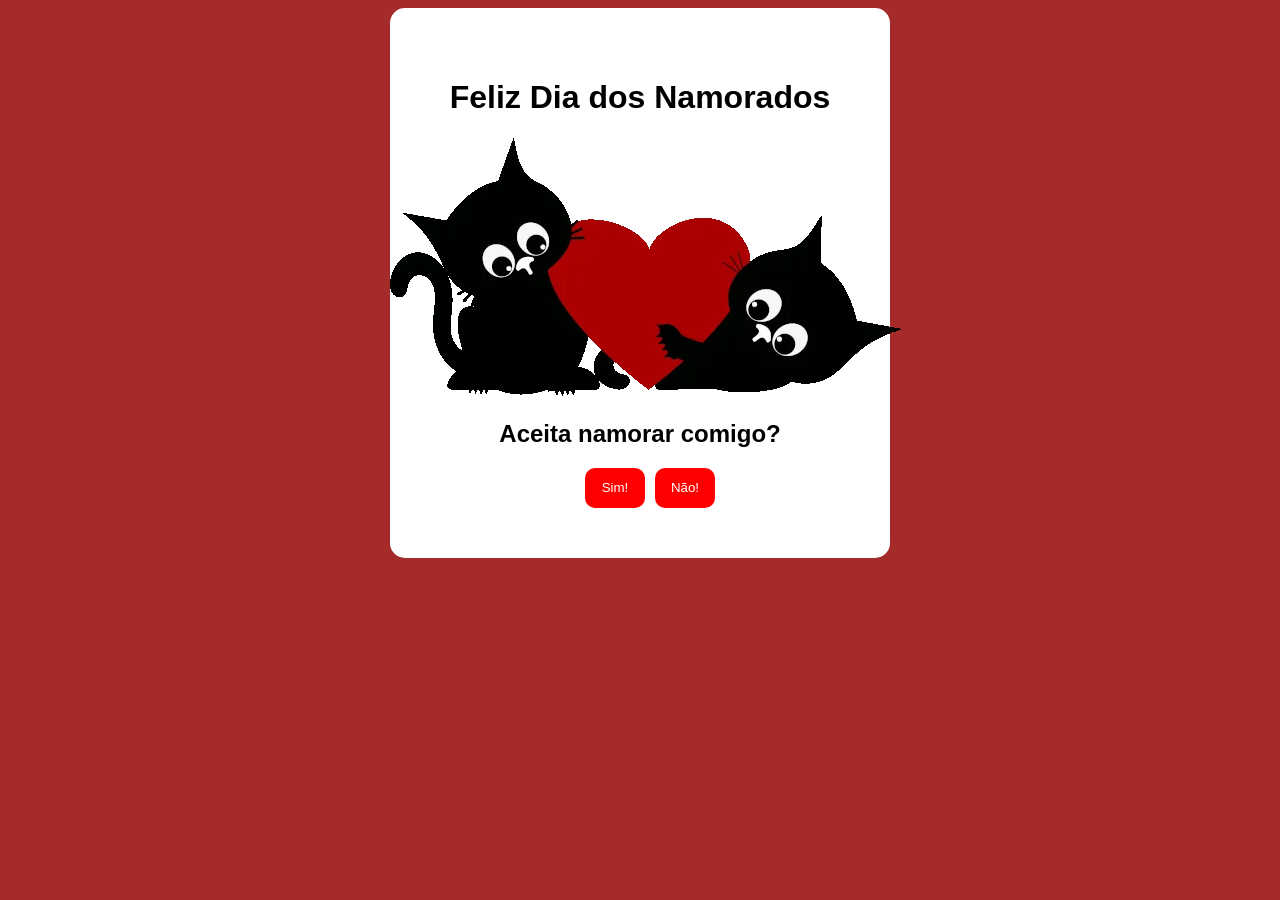
<file: index.html>
<!DOCTYPE html>
<html lang="pt-br">
<head>
    <meta charset="UTF-8">
    <meta name="viewport" content="width=device-width, initial-scale=1.0">
    <title>Feliz Dia dos Namorados</title>
    <link rel="stylesheet" href="css/style.css">
</head>
<body>
    <div class="painel">
        <h1>Feliz Dia dos Namorados</h1>
        <img src="img/Cat.webp" alt="Gatinho fofo">
        <h2>Aceita namorar comigo?</h2>
        
        <a href="https://youtu.be/osPq9Yb8xm8?si=njQ8NPQLxwBD4VHB">
            <button id="sim">Sim!</button>
        </a>
        <button id="nao" onmouseover="fuja()">Não! </button>
    </div>
    
    <script src="js/script.js"></script>
</body>
</html>
</file>
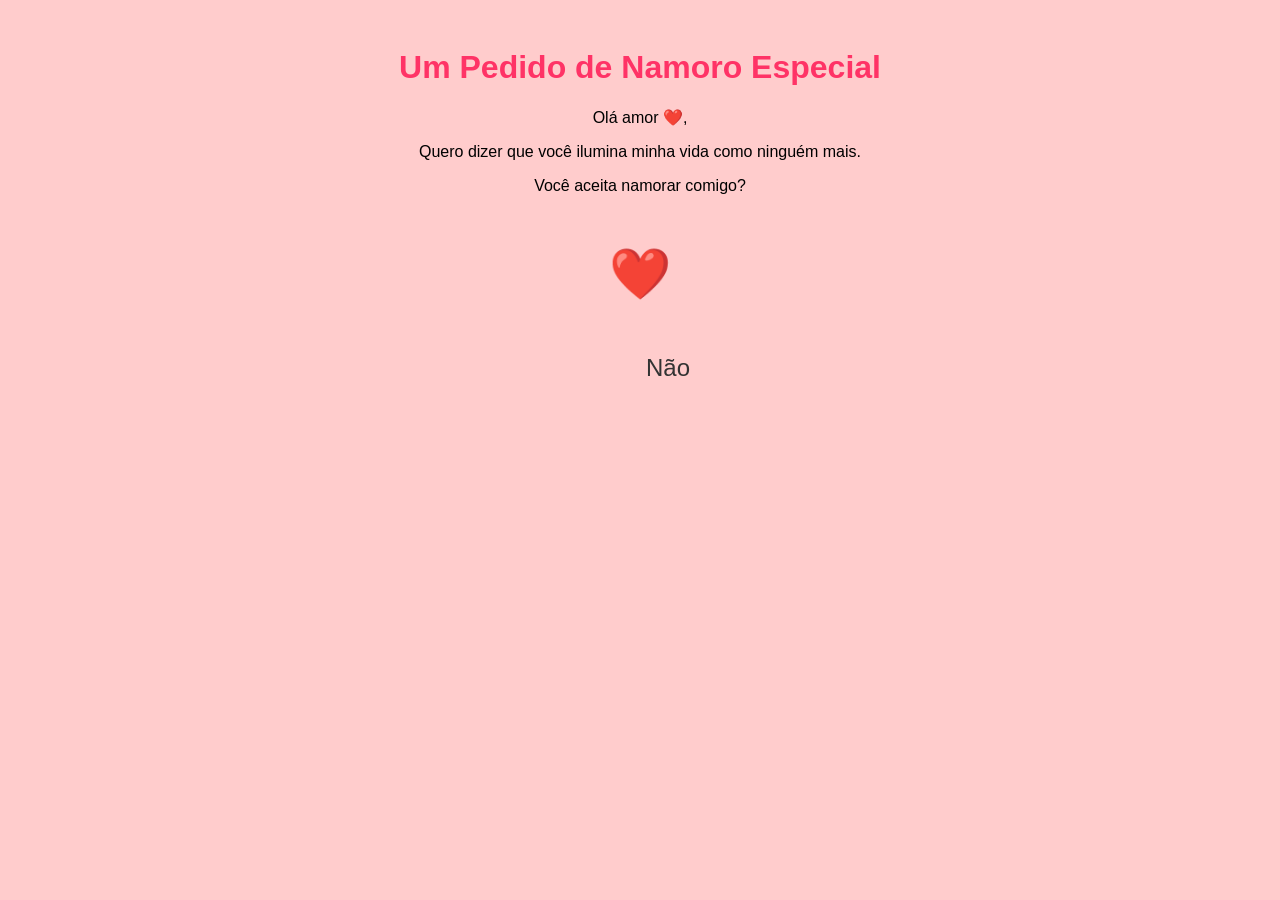
<file: criar index.html>
<!DOCTYPE html>
<html lang="pt-br">
<head>
    <meta charset="UTF-8">
    <meta name="viewport" content="width=device-width, initial-scale=1.0">
    <title>Pedido de Namoro</title>
    <style>
        body {
            background-color: #ffcccc;
            text-align: center;
            font-family: Arial, sans-serif;
        }

        .container {
            padding: 20px;
        }

        h1 {
            color: #ff3366;
        }

        .heart {
            font-size: 50px;
            color: #ff3366;
            cursor: pointer;
        }

        #nao {
            font-size: 24px;
            color: #333;
            background-color: #ffcccc;
            border: none;
            cursor: pointer;
            position: absolute;
        }
    </style>
</head>
<body>
    <div class="container">
        <h1>Um Pedido de Namoro Especial</h1>
        <p>Olá amor ❤️,</p>
        <p>Quero dizer que você ilumina minha vida como ninguém mais.</p>
        <p>Você aceita namorar comigo?</p>
        <p class="heart" onclick="mostrarResposta()">❤️</p>
        <button id="nao" onmouseover="mudarPosicao()">Não</button>
        <p id="resposta" style="display: none;"></p>
    </div>
    <script>
        function mostrarResposta() {
            document.getElementById('resposta').style.display = 'block';
            document.getElementById('resposta').innerHTML = 'Sim! Eu aceito, meu amor. ❤️';
        }

        function mudarPosicao() {
            const buttonNao = document.getElementById('nao');
            const randomX = Math.floor(Math.random() * window.innerWidth);
            const randomY = Math.floor(Math.random() * window.innerHeight);
            buttonNao.style.left = `${randomX}px`;
            buttonNao.style.top = `${randomY}px`;
        }
    </script>
</body>
</html>
</file>
<file: css/style.css>
body{
    background-color: brown;
}

.painel{
    margin: auto; /* centralizar horizontalmente */
    background-color: white;
    width: 500px;
    height: 500px;
    border-radius: 15px;
    text-align: center; /* alinhar texto ao centro */
    padding-top: 50px; /* adicionar espaço superior para centralizar verticalmente */
    font-family: 'Franklin Gothic Medium', 'Arial Narrow', Arial, sans-serif;
}

#sim{
    
    height: 40px;
    width: 60px;
    background-color: red;
    border: white;
    border-radius: 10px;
    color: white;
    margin-left: -50px;
}
#nao{
    position: absolute;
    height: 40px;
    width: 60px;
    background-color: red;
    border: white;
    border-radius: 10px;
    color: white;
    margin-left: 10px;
}
</file>
